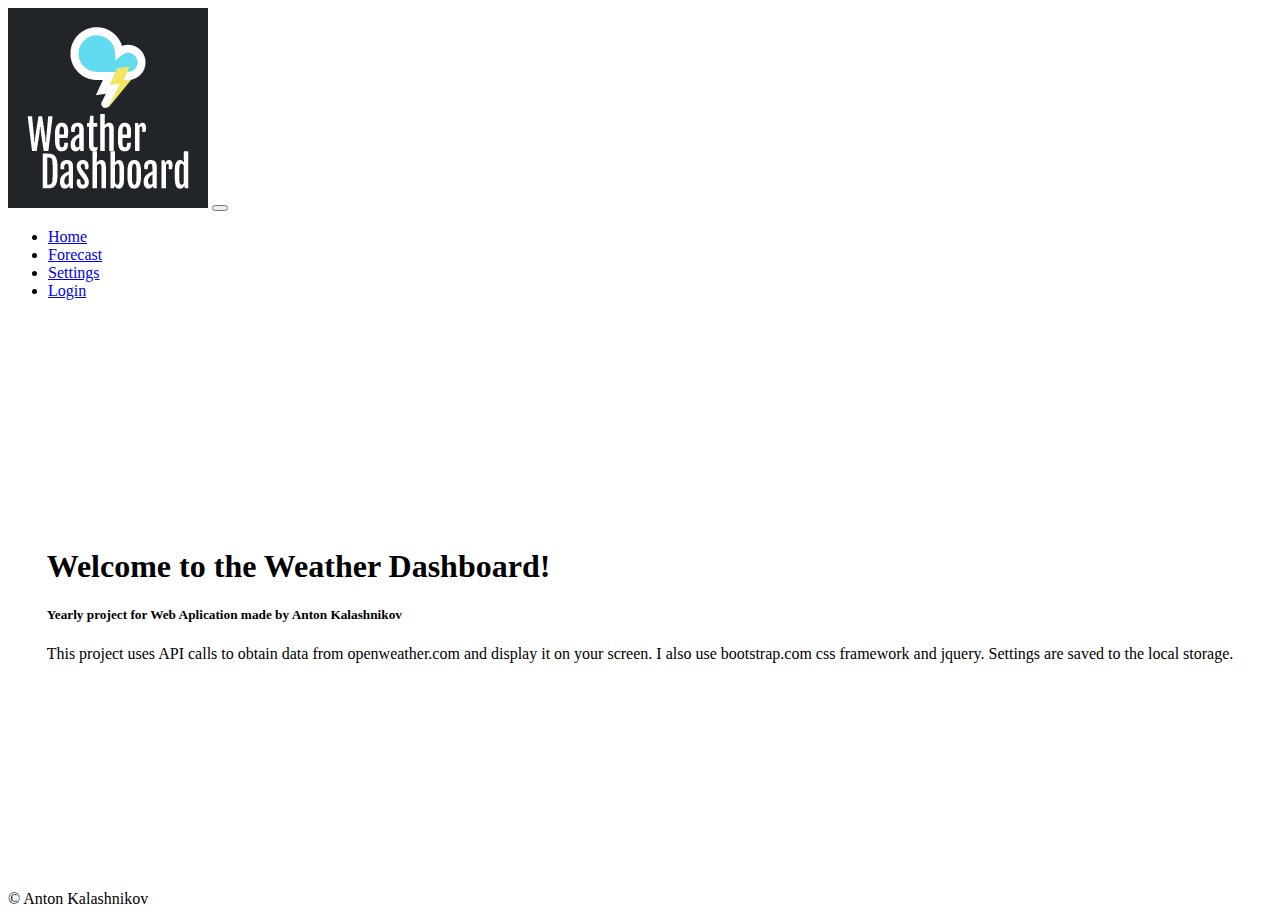
<file: index.html>
<!DOCTYPE html>
<html lang="en">

<head>
    <meta charset="UTF-8">
    <meta name="viewport" content="width=device-width, initial-scale=1.0">
    <title>Weather Dashboard</title>
    <link href="https://cdn.jsdelivr.net/npm/bootstrap@5.3.0-alpha3/dist/css/bootstrap.min.css" rel="stylesheet"
        integrity="sha384-KK94CHFLLe+nY2dmCWGMq91rCGa5gtU4mk92HdvYe+M/SXH301p5ILy+dN9+nJOZ" crossorigin="anonymous">
        <script src="https://code.jquery.com/jquery-3.6.0.min.js"></script>
        <link rel="stylesheet" href="style.css">
</head>
<body>
    <nav class="navbar navbar-expand-lg navbar-dark bg-dark">
        <div class="container">
            <a class="navbar-brand active" href="index.html"><img id="logo" src="logo.png" alt="WeatherDashboard"></a>
            <button class="navbar-toggler" type="button" data-bs-toggle="collapse" data-bs-target="#navbarNav"
                aria-controls="navbarNav" aria-expanded="false" aria-label="Toggle navigation">
                <span class="navbar-toggler-icon"></span>
            </button>
            <div class="collapse navbar-collapse justify-content-end" id="navbarNav">
                <ul class="navbar-nav">
                    <li class="nav-item active">
                        <a class="nav-link" href="home.html">Home</a>
                    </li>
                    <li class="nav-item">
                        <a class="nav-link" href="forecast.html">Forecast</a>
                    </li>
                    <li class="nav-item">
                        <a class="nav-link" href="settings.html">Settings</a>
                    </li>
                    <li class="nav-item">
                        <a class="nav-link" href="login.html">Login</a>
                    </li>
                </ul>
            </div>
        </div>
    </nav>

    <div class="content">
        <div class="container">
            <h1>Welcome to the Weather Dashboard!</h1>
            <h5>Yearly project for Web Aplication made by Anton Kalashnikov</h5>
            <p>
                This project uses API calls to obtain data from openweather.com
                and display it on your screen.
                I also use bootstrap.com css framework and jquery.
                Settings are saved to the local storage.
            </p>
        </div>
    </div>

    <footer class="bg-light text-center py-3">
        <div class="container">
            <span>&copy; Anton Kalashnikov</span>
        </div>
    </footer>

    <script src="https://cdn.jsdelivr.net/npm/bootstrap@5.3.0-alpha3/dist/js/bootstrap.bundle.min.js" integrity="sha384-ENjdO4Dr2bkBIFxQpeoTz1HIcje39Wm4jDKdf19U8gI4ddQ3GYNS7NTKfAdVQSZe" crossorigin="anonymous"></script>
    <script src="script.js"></script>
</body>

</html>
</file>
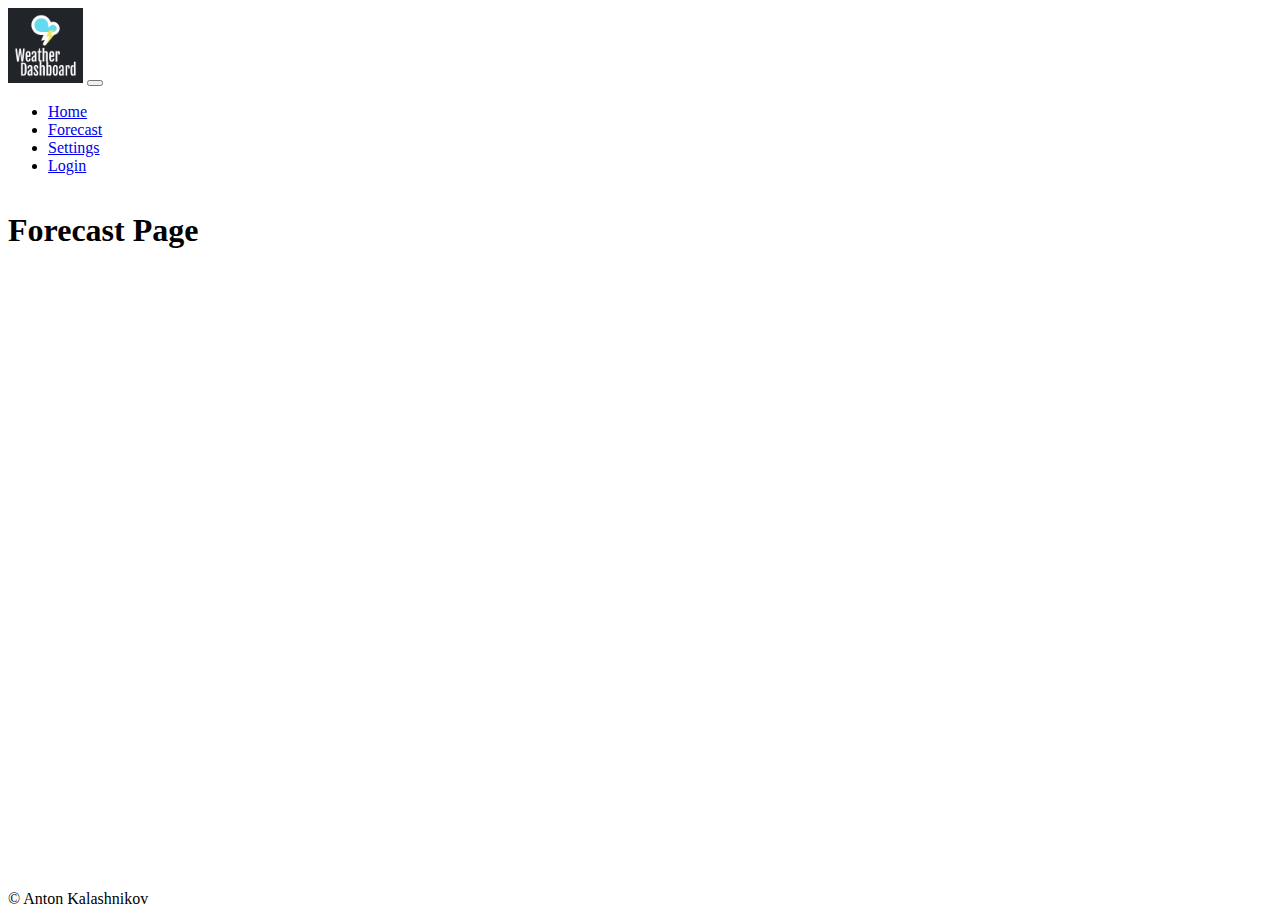
<file: forecast.html>
<!DOCTYPE html>
<html lang="en">

<head>
  <meta charset="UTF-8">
  <meta name="viewport" content="width=device-width, initial-scale=1.0">
  <title>Forecast Page</title>
  <link href="https://cdn.jsdelivr.net/npm/bootstrap@5.3.0-alpha3/dist/css/bootstrap.min.css" rel="stylesheet"
    integrity="sha384-KK94CHFLLe+nY2dmCWGMq91rCGa5gtU4mk92HdvYe+M/SXH301p5ILy+dN9+nJOZ" crossorigin="anonymous">
  <script src="https://code.jquery.com/jquery-3.6.0.min.js"></script>
  <link rel="stylesheet" href="forecast.css">
</head>

<body>
  <nav class="navbar navbar-expand-lg navbar-dark bg-dark">
    <div class="container">
      <a class="navbar-brand" href="index.html"><img src="logo.png" id="logo" alt="WeatherDashboard"></a>
      <button class="navbar-toggler" type="button" data-bs-toggle="collapse" data-bs-target="#navbarNav"
        aria-controls="navbarNav" aria-expanded="false" aria-label="Toggle navigation">
        <span class="navbar-toggler-icon"></span>
      </button>
      <div class="collapse navbar-collapse" id="navbarNav">
        <ul class="navbar-nav ms-auto">
          <li class="nav-item">
            <a class="nav-link" href="home.html">Home</a>
          </li>
          <li class="nav-item active">
            <a class="nav-link active" href="forecast.html">Forecast</a>
          </li>
          <li class="nav-item">
            <a class="nav-link" href="settings.html">Settings</a>
          </li>
          <li class="nav-item">
            <a class="nav-link" href="login.html">Login</a>
          </li>
        </ul>
      </div>
    </div>
  </nav>


  <main class="container mt-5">
    <h1>Forecast Page</h1>

    <div id="forecast-container"></div>
  </main>

  <footer class="bg-light text-center py-3">
    <div class="container">
      <span>&copy; Anton Kalashnikov</span>
    </div>
  </footer>

  <script src="https://cdn.jsdelivr.net/npm/bootstrap@5.3.0-alpha3/dist/js/bootstrap.bundle.min.js" integrity="sha384-ENjdO4Dr2bkBIFxQpeoTz1HIcje39Wm4jDKdf19U8gI4ddQ3GYNS7NTKfAdVQSZe" crossorigin="anonymous"></script>
  <script src="forecast.js"></script>
</body>

</html>
</file>
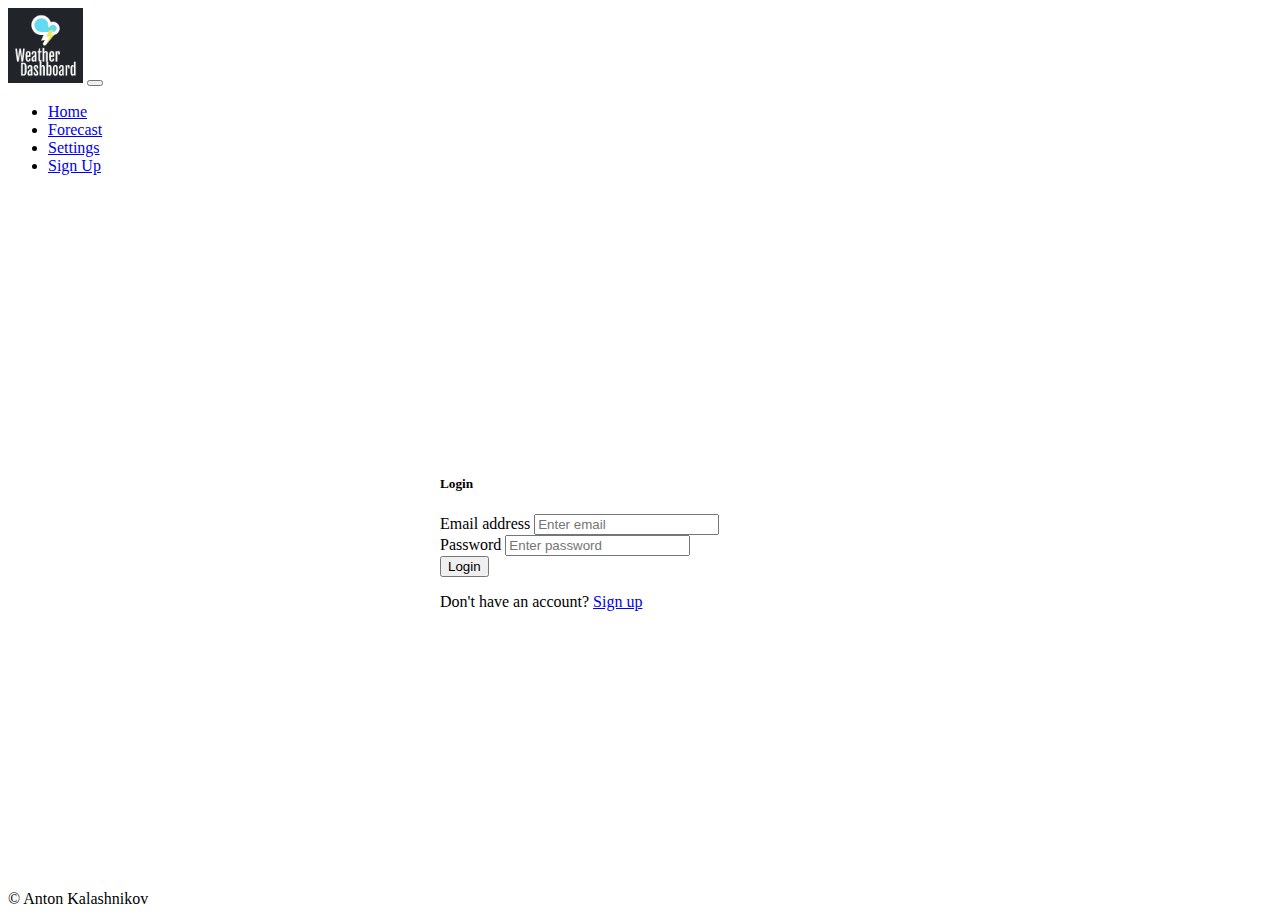
<file: login.html>
<!DOCTYPE html>
<html lang="en">

<head>
    <meta charset="UTF-8">
    <meta name="viewport" content="width=device-width, initial-scale=1.0">
    <title>Login - Weather Dashboard</title>
    <link href="https://cdn.jsdelivr.net/npm/bootstrap@5.3.0-alpha3/dist/css/bootstrap.min.css" rel="stylesheet"
        integrity="sha384-KK94CHFLLe+nY2dmCWGMq91rCGa5gtU4mk92HdvYe+M/SXH301p5ILy+dN9+nJOZ" crossorigin="anonymous">
    <script src="https://code.jquery.com/jquery-3.6.0.min.js"></script>
    <link rel="stylesheet" href="loginsignupstyle.css">
</head>

<body>
    <nav class="navbar navbar-expand-lg navbar-dark bg-dark">
        <div class="container">
            <a class="navbar-brand" href="index.html"><img src="logo.png" id="logo" alt="WeatherDashboard"></a>
            <button class="navbar-toggler" type="button" data-bs-toggle="collapse" data-bs-target="#navbarNav"
                aria-controls="navbarNav" aria-expanded="false" aria-label="Toggle navigation">
                <span class="navbar-toggler-icon"></span>
            </button>
            <div class="collapse navbar-collapse justify-content-end" id="navbarNav">
                <ul class="navbar-nav">
                    <li class="nav-item active">
                        <a class="nav-link" href="home.html">Home</a>
                    </li>
                    <li class="nav-item">
                        <a class="nav-link" href="forecast.html">Forecast</a>
                    </li>
                    <li class="nav-item">
                        <a class="nav-link" href="settings.html">Settings</a>
                    </li>
                    <li class="nav-item">
                        <a class="nav-link" href="signup.html">Sign Up</a>
                    </li>
                </ul>
            </div>
        </div>
    </nav>

    <div class="content">
        <div class="card">
            <div class="card-body">
                <h5 class="card-title">Login</h5>
                <form>
                    <div class="mb-3">
                        <label for="email" class="form-label">Email address</label>
                        <input type="email" class="form-control" id="email" placeholder="Enter email">
                    </div>
                    <div class="mb-3">
                        <label for="password" class="form-label">Password</label>
                        <input type="password" class="form-control" id="password" placeholder="Enter password">
                    </div>
                    <button type="submit" class="btn btn-primary">Login</button>
                </form>
                <p class="mt-3">Don't have an account? <a href="signup.html">Sign up</a></p>
            </div>
        </div>
    </div>

    <footer class="bg-light text-center py-3">
        <div class="container">
            <span>&copy; Anton Kalashnikov</span>
        </div>
    </footer>

    <script src="https://cdn.jsdelivr.net/npm/bootstrap@5.3.0-alpha3/dist/js/bootstrap.bundle.min.js"
        integrity="sha384-ENjdO4Dr2bkBIFxQpeoTz1HIcje39Wm4jDKdf19U8gI4ddQ3GYNS7NTKfAdVQSZe"
        crossorigin="anonymous"></script>
</body>

</html>
</file>
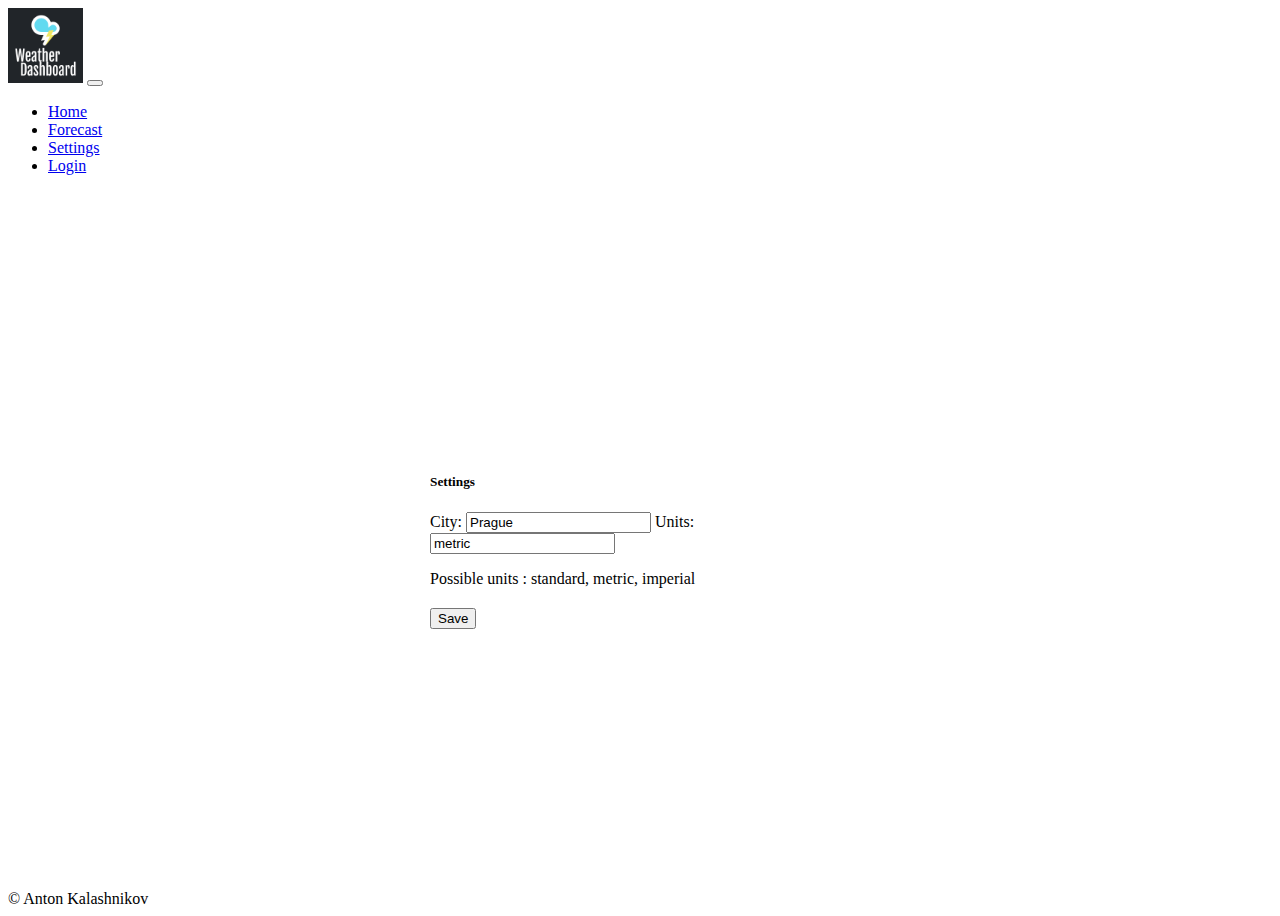
<file: settings.html>
<!DOCTYPE html>
<html lang="en">

<head>
    <meta charset="UTF-8">
    <meta name="viewport" content="width=device-width, initial-scale=1.0">
    <title>Settings - Weather Dashboard</title>
    <link href="https://cdn.jsdelivr.net/npm/bootstrap@5.3.0-alpha3/dist/css/bootstrap.min.css" rel="stylesheet"
        integrity="sha384-KK94CHFLLe+nY2dmCWGMq91rCGa5gtU4mk92HdvYe+M/SXH301p5ILy+dN9+nJOZ" crossorigin="anonymous">
        <script src="https://code.jquery.com/jquery-3.6.0.min.js"></script>
        <link rel="stylesheet" href="settings.css">
     
</head>

<body>
    <nav class="navbar navbar-expand-lg navbar-dark bg-dark">
        <div class="container">
            <a class="navbar-brand" href="index.html"><img src="logo.png" id="logo" alt="WeatherDashboard"></a>
            <button class="navbar-toggler" type="button" data-bs-toggle="collapse" data-bs-target="#navbarNav"
                aria-controls="navbarNav" aria-expanded="false" aria-label="Toggle navigation">
                <span class="navbar-toggler-icon"></span>
            </button>
            <div class="collapse navbar-collapse justify-content-end" id="navbarNav">
                <ul class="navbar-nav">
                    <li class="nav-item">
                        <a class="nav-link" href="home.html">Home</a>
                    </li>
                    <li class="nav-item">
                        <a class="nav-link" href="forecast.html">Forecast</a>
                    </li>
                    <li class="nav-item active">
                        <a class="nav-link active" href="settings.html">Settings</a>
                    </li>
                    <li class="nav-item">
                        <a class="nav-link" href="login.html">Login</a>
                    </li>
                </ul>
            </div>
        </div>
    </nav>

    <div class="content">
        <div class="card">
            <div class="card-body">
                <h5 class="card-title">Settings</h5>
                <form id="settingsForm">
                    <div class="form-group">
                        <label for="cityInput">City:</label>
                        <input type="text" class="form-control" id="cityInput" placeholder="Enter your city" required>
                        <label for="unitsInput">Units:</label>
                        <input type="text" class="form-control" name="unitsInput" id="unitsInput" required value="metric">
                        <p>Possible units : standard, metric, imperial</p>
                    </div>
                    <button type="submit" class="btn btn-primary">Save</button>
                </form>
            </div>
        </div>
    </div>

    <footer class="bg-light text-center py-3">
        <div class="container">
            <span>&copy; Anton Kalashnikov</span>
        </div>
    </footer>

    <script src="https://cdn.jsdelivr.net/npm/bootstrap@5.3.0-alpha3/dist/js/bootstrap.bundle.min.js" integrity="sha384-ENjdO4Dr2bkBIFxQpeoTz1HIcje39Wm4jDKdf19U8gI4ddQ3GYNS7NTKfAdVQSZe" crossorigin="anonymous"></script>
    <script src="settings.js"></script>
</body>

</html>
</file>
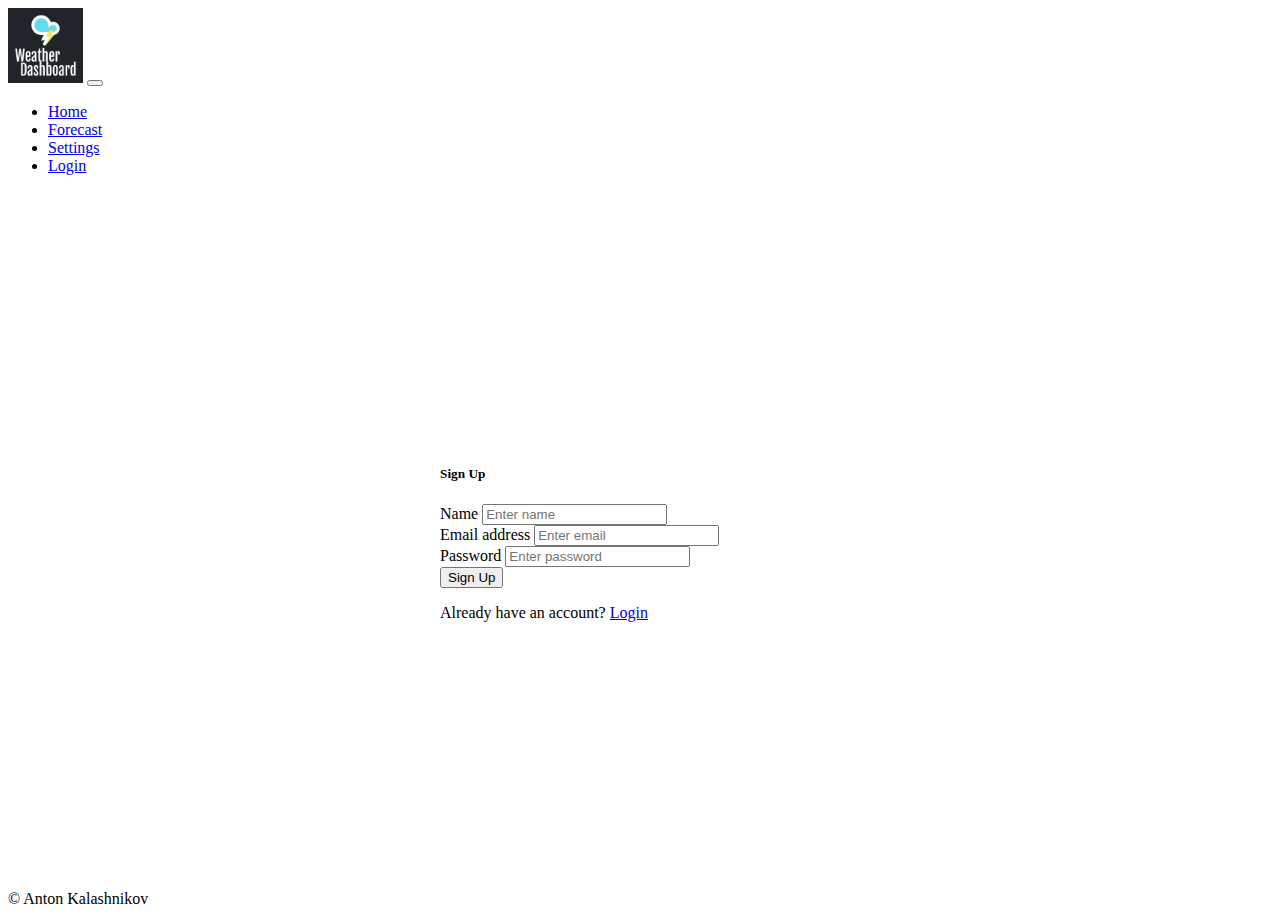
<file: signup.html>
<!DOCTYPE html>
<html lang="en">

<head>
    <meta charset="UTF-8">
    <meta name="viewport" content="width=device-width, initial-scale=1.0">
    <title>Sign Up - Weather Dashboard</title>
    <link href="https://cdn.jsdelivr.net/npm/bootstrap@5.3.0-alpha3/dist/css/bootstrap.min.css" rel="stylesheet"
        integrity="sha384-KK94CHFLLe+nY2dmCWGMq91rCGa5gtU4mk92HdvYe+M/SXH301p5ILy+dN9+nJOZ" crossorigin="anonymous">
    <script src="https://code.jquery.com/jquery-3.6.0.min.js"></script>
    <link rel="stylesheet" href="loginsignupstyle.css">
</head>

<body>
    <nav class="navbar navbar-expand-lg navbar-dark bg-dark">
        <div class="container">
            <a class="navbar-brand" href="index.html"><img src="logo.png" id="logo" alt="WeatherDashboard"></a>
            <button class="navbar-toggler" type="button" data-bs-toggle="collapse" data-bs-target="#navbarNav"
                aria-controls="navbarNav" aria-expanded="false" aria-label="Toggle navigation">
                <span class="navbar-toggler-icon"></span>
            </button>
            <div class="collapse navbar-collapse justify-content-end" id="navbarNav">
                <ul class="navbar-nav">
                    <li class="nav-item active">
                        <a class="nav-link" href="home.html">Home</a>
                    </li>
                    <li class="nav-item">
                        <a class="nav-link" href="forecast.html">Forecast</a>
                    </li>
                    <li class="nav-item">
                        <a class="nav-link" href="settings.html">Settings</a>
                    </li>
                    <li class="nav-item">
                        <a class="nav-link" href="login.html">Login</a>
                    </li>
                </ul>
            </div>
        </div>
    </nav>

    <div class="content">
        <div class="card">
            <div class="card-body">
                <h5 class="card-title">Sign Up</h5>
                <form>
                    <div class="mb-3">
                        <label for="name" class="form-label">Name</label>
                        <input type="text" class="form-control" id="name" placeholder="Enter name">
                    </div>
                    <div class="mb-3">
                        <label for="email" class="form-label">Email address</label>
                        <input type="email" class="form-control" id="email" placeholder="Enter email">
                    </div>
                    <div class="mb-3">
                        <label for="password" class="form-label">Password</label>
                        <input type="password" class="form-control" id="password" placeholder="Enter password">
                    </div>
                    <button type="submit" class="btn btn-primary">Sign Up</button>
                </form>
                <p class="mt-3">Already have an account? <a href="login.html">Login</a></p>
            </div>
        </div>
    </div>

    <footer class="bg-light text-center py-3">
        <div class="container">
            <span>&copy; Anton Kalashnikov</span>
        </div>
    </footer>

    <script src="https://cdn.jsdelivr.net/npm/bootstrap@5.3.0-alpha3/dist/js/bootstrap.bundle.min.js"
        integrity="sha384-ENjdO4Dr2bkBIFxQpeoTz1HIcje39Wm4jDKdf19U8gI4ddQ3GYNS7NTKfAdVQSZe"
        crossorigin="anonymous"></script>
</body>

</html>
</file>
<file: style.css>
body {
    display: flex;
    flex-direction: column;
    min-height: 100vh;
  }

  main {
    flex: 1;
  }

  .content {
    flex: 1;
    display: flex;
    align-items: center;
    justify-content: center;
}

.card {
    max-width: 500px;
    width: 90%;
    margin: 0 auto;
}

.card-body {
    padding: 40px;
    text-align: center;
}

.card-title {
    font-size: 24px;
}

.weather-info {
    font-size: 18px;
    margin-bottom: 20px;
}

.weather-info strong {
    font-weight: bold;
}
</file>
<file: forecast.css>
body {
  display: flex;
  flex-direction: column;
  min-height: 100vh;
}

main {
  flex: 1;
}

.card img {
  width: 50px;
}

#logo {
  width: 75px;
}
</file>
<file: loginsignupstyle.css>
body {
    display: flex;
    flex-direction: column;
    min-height: 100vh;
}

.content {
    flex: 1;
    display: flex;
    align-items: center;
    justify-content: center;
}

.card {
    width: 400px;
}

#logo {
    width: 75px;
}
</file>
<file: settings.css>
body {
    display: flex;
    flex-direction: column;
    min-height: 100vh;
}

.content {
    flex: 1;
    display: flex;
    align-items: center;
    justify-content: center;
}

.card {
    max-width: 500px;
    width: 90%;
    margin: 0 auto;
}

.card-body {
    padding: 40px;
}

.form-group {
    margin-bottom: 20px;
}
#logo {
    width: 75px;
}
</file>
